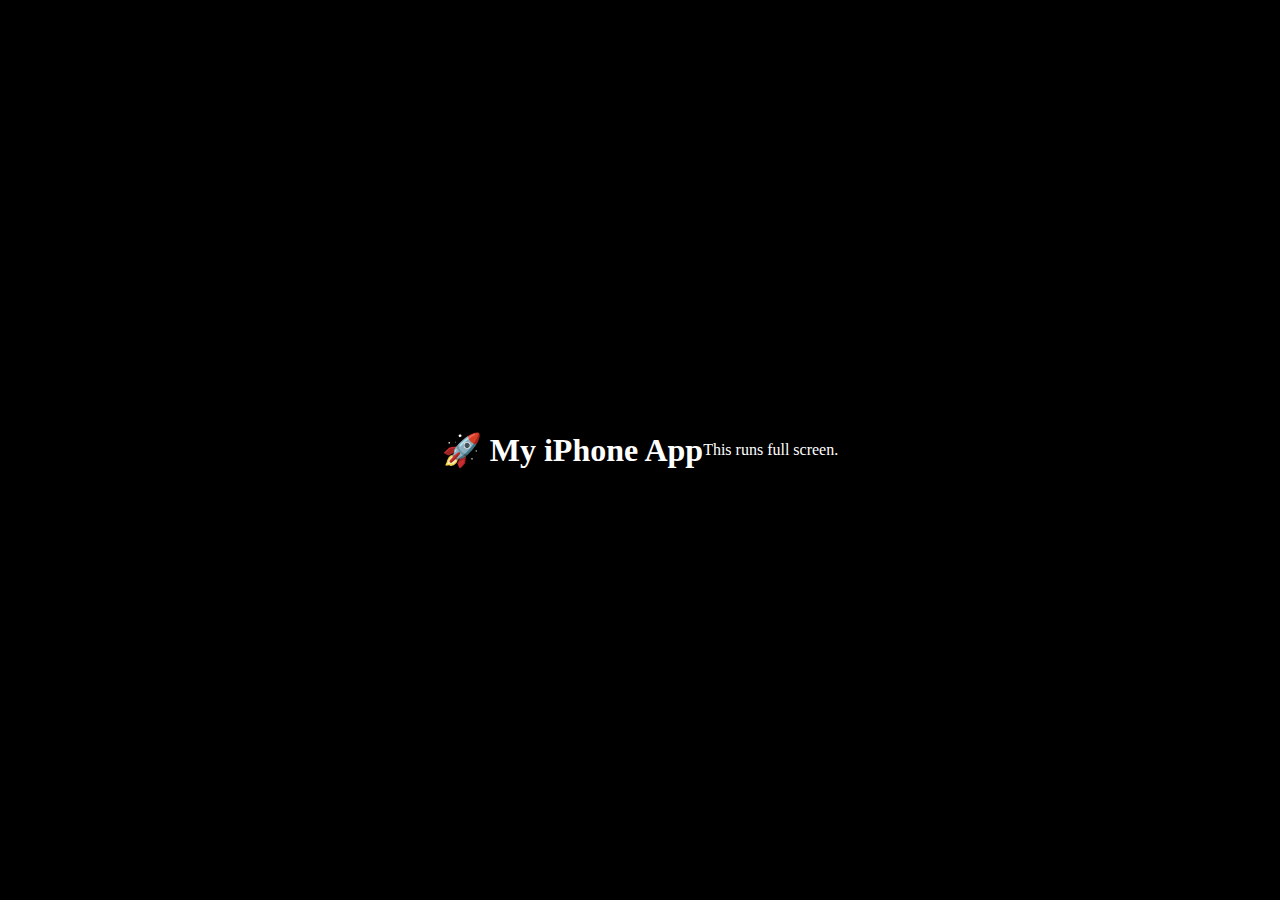
<file: index.html>
<!DOCTYPE html>
<html lang="en">
<head>
  <meta charset="UTF-8">

  <!-- App title -->
  <title>My App</title>

  <!-- Full screen on iOS -->
  <meta name="apple-mobile-web-app-capable" content="yes">
  <meta name="apple-mobile-web-app-status-bar-style" content="black-translucent">
  <meta name="viewport" content="width=device-width, initial-scale=1.0">

  <!-- App icon -->
  <link rel="apple-touch-icon" href="icon.png">

  <!-- Manifest -->
  <link rel="manifest" href="manifest.json">

  <link rel="stylesheet" href="style.css">
</head>
<body>
  <h1>🚀 My iPhone App</h1>
  <p>This runs full screen.</p>
</body>
</html>
</file>
<file: style.css>
body {
  margin: 0;
  background: black;
  color: white;
  font-family: -apple-system, BlinkMacSystemFont;
  display: flex;
  align-items: center;
  justify-content: center;
  height: 100vh;
  text-align: center;
}
</file>
